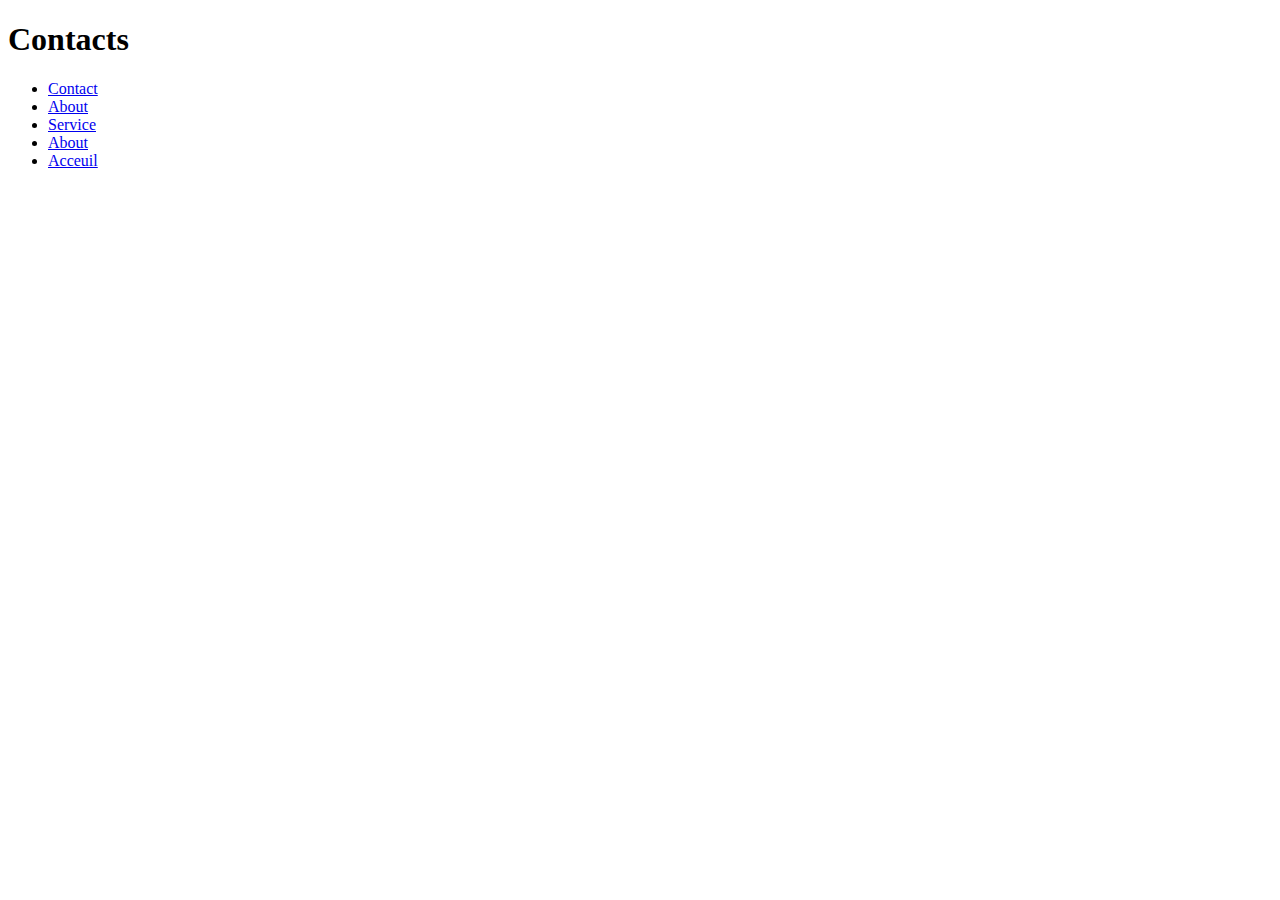
<file: Contact.html>
<!DOCTYPE html>
<html>
    <body>
        <h1>Contacts</h1>
        <ul>
            <li><a href="/Contact.html"> Contact</li>  
            <li><a href="https://www.google.fr"> About</li>
            <li><a href="https://www.google.fr"> Service</li>  
            <li><a href="https://www.google.fr"> About</li>
            <li><a href="/V2 site.html"> Acceuil</li>
        </ul>
    </body>
</html>
</file>
